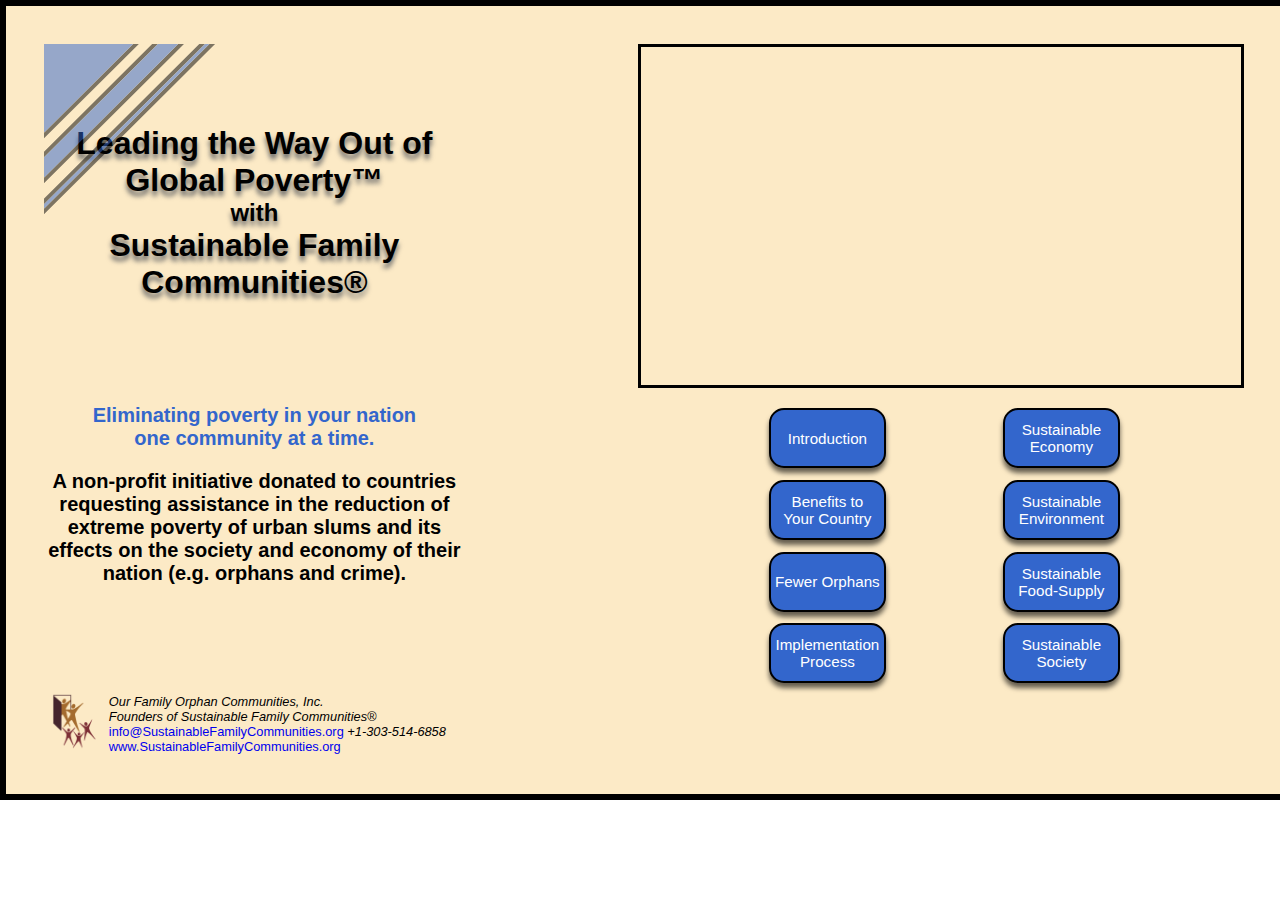
<file: index.html>
<!DOCTYPE html>
<html lang="en">

<head>
	<title>Sustainable Family Communities</title>
	<meta charset = "utf-8"/>
	<meta name = "viewport" content = "width = device - width, initial-scale = 1.0"/>
	<link rel = "stylesheet" type = "text/css" href = "main.css"/>
</head>

<body>
	<div id="maincontainer">
		<div id="toprow">
			<div id="maintitle">
				<img id="backdrop" src="images/corner.png"></img>
				<div id="maininternaldiv">
					<h1>Leading the Way Out of Global Poverty&#8482</h1><h2>with</h2><h1>Sustainable Family Communities&#174</h1>
				</div>
			</div>
			<div id="videobox">
				<iframe name="videoplayer" id="videoplayer" src="https://www.youtube.com/embed/Le0ueRWzklQ?autoplay=1&showinfo=0&autohide=1&rel=0" allowfullscreen>></iframe>
			</div>
		</div>

		<div id="bottomrow">
			<div id="mission">
				<div id="missioninternaldiv">
					<p>Eliminating poverty in your nation one community at a time.</p>
					<p>A non-profit initiative donated to countries requesting assistance in the reduction of extreme poverty of urban slums and its effects on the society and economy of their nation (e.g. orphans and crime).</p>
				</div>
			</div>
			<section id="videobuttons" >
				<div id="vidinternaldiv">
					<div class="row">
						<a href="http://www.youtube.com/embed/e5hDqt8L2KM?autoplay=1&showinfo=0&autohide=1&rel=0" allowfullscreen id="button1" target="videoplayer"><button class ="left button">Introduction</button></a>
						<a href="http://www.youtube.com/embed/GVBSCUb0ZMY?autoplay=1&showinfo=0&autohide=1&rel=0" allowfullscreen id="button2" target="videoplayer"><button class ="right button">Sustainable Economy</button></a>
					</div>

					<div class="row">
						<a href="http://www.youtube.com/embed/my7-uheSc6s?autoplay=1&showinfo=0&autohide=1&rel=0" allowfullscreen id="button3" target="videoplayer"><button class ="left button">Benefits to Your Country</button></a>
						<a href="http://www.youtube.com/embed/uvE3Q9whfaw?autoplay=1&showinfo=0&autohide=1&rel=0" id="button4" target="videoplayer"><button class ="right button">Sustainable Environment</button></a>
					</div>

					<div class="row">
						<a href="http://www.youtube.com/embed/efkc3miT_gI?autoplay=1&showinfo=0&autohide=1&rel=0" id="button5" target="videoplayer"><button class ="left button">Fewer Orphans</button></a>
						<a href="http://www.youtube.com/embed/eReFKKBvNQc?autoplay=1&showinfo=0&autohide=1&rel=0" id="button6" target="videoplayer"><button class ="right button">Sustainable Food-Supply</button></a>
					</div>

					<div class="row">
						<a href="http://www.youtube.com/embed/wJaF2ll0nkc?autoplay=1&showinfo=0&autohide=1&rel=0" id="button7" target="videoplayer"><button class ="left button">Implementation Process</button></a>
						<a href="http://www.youtube.com/embed/sytJ9s8CkYQ?autoplay=1&showinfo=0&autohide=1&rel=0" id="button8" target="videoplayer"><button class ="right button">Sustainable Society</button></a>
					</div>
				</div>	
			</section>
		</div>
		<footer>
			<img src="images/Orphan_Communities_People_icon.png"></img>
			<div id="info">
				<em>Our Family Orphan Communities, Inc.<br></em>
				<em>Founders of Sustainable Family Communities&#174;<br></em>
				<a href="mailto:info@SustainableFamilyCommunities.org">info@SustainableFamilyCommunities.org </a><em> +1-303-514-6858<br></em>
				<a href="http://www.SustainableFamilyCommunities.org">www.SustainableFamilyCommunities.org</a>
			</div>
		</footer>
	</div>
	<!--Loading the scripts at the bottom, so the page will without waiting for the scripts to load-->
	<!--Load JQuery from the CDN first-->
	<!--Loading the production version-->
	<script src="//code.jquery.com/jquery-2.1.4.min.js"></script>

	<!--If CDN fails to load, serve up the local version-->
	<script>window.jQuery || document.write('<script src="js/jquery-2.1.4.min.js"><\/script>');</script>
	<!--The JS file that I create, which holds my JQuery code-->
	<script src="script.js"></script>
</body>
</html>
</file>
<file: main.css>
body {
  background-color: #FFF;
  margin: 0;
  font-family: Arial;
}

h1 {
  margin-top: 0;
  margin-bottom: 0;
}

h2 {
  margin: 0;
}

#maincontainer {
  padding: 3% 3%;
  margin:auto;
  width: 1200px;
  background-color: #fceac6;
  border: solid 6px black;
}

img#backdrop {
  z-index: 1;
  opacity: 0.5;
  position: absolute;
  width: 512px;
  padding: -3% -3%;
}
#toprow {
  overflow: hidden;
}
#maintitle {
  width: 35%;
  height: 338px;
  float: left;
  display: table;
  text-shadow: 0px 5px 5px #696969;
  z-index: 2;
  position: relative;
}

#maininternaldiv {
  display: table-cell;
  vertical-align: middle;
  text-align: center;
  width: 100%;
}

#videobox {
  float: right;
}

#videoplayer {
  width: 600px;
  height: 338px;
  border: solid 3px black;
}

#bottomrow {
  margin-top: 1%;
}

#mission {
  width: 35%;
  float: left;
  margin: auto;
}

#missioninternaldiv {
  text-align: center;
  width: 100%;
}

div#missioninternaldiv p:first-child {
  color: #3366cc;
  width: 80%;
  margin: auto;
}

#mission p {
  font-size: 20px;
  font-weight: 700;
}

.row {
  width: 100%;
}

#videobuttons {
  float: right;
  width: 600px;
   }

 #vidinternaldiv {
  margin: auto;
  width: 65%;
 }

.button {
  background-color: #3366cc;
  border: solid 2px black;
  text-align: center;
  color: #FFF;
  -webkit-border-radius: 15px;
  -moz-border-radius: 15px;
  border-radius: 15px; 
  width: 30%;
  height: 60px;
  padding: 1%;
  word-wrap: normal;
  -webkit-box-shadow: 0px 5px 5px rgba(0, 0, 0, 0.6);
  -moz-box-shadow: 0px 5px 5px rgba(0, 0, 0, 0.6);
  box-shadow: 0px 5px 5px rgba(0, 0, 0, 0.6); 
  cursor: pointer;
  font-size: 95%;
}

  a {
    text-decoration: none;
  }

  div#info a {
    text-decoration: initial;
  }

  .left {
   margin: 1% 5% 2% 5%;
    float: left;
  }

  .right {
    margin: 1% 5% 2% 5%;
    float: right;
  }

  footer {
    clear: both;
  }

  #info {
    clear: both;
    display: inline-block;
    width: 600px;
    font-size: 80%;
  }

  img {
    width: 60px;
    display: inline-block;
  }

@media only screen and (max-width: 500px) and (orientation: portrait) {

body {
  width:100%;
}

#maincontainer {
  padding: 3% 3%;
  margin:0;
  width: 94%;
}

#toprow {
  width: 100%;
}
#maintitle {
  width: 100%;
  height: initial;
  float: none;
  display:initial;
}

#maininternaldiv {
  display: initial;
  vertical-align: initial;
  text-align: center;
  width: 100%;
  margin: auto;
}

#videobox {
  float: initial;
  margin:auto;
  width: 100%;
}

#videoplayer {
  width: 98%;
  height: auto;
  margin-top: 3%;
}

#bottomrow {
  overflow: visible;
  margin:auto;
  margin-top: 5%;
  position: initial;
  width: 100%;

}

#mission {
  width: 100%;
  float: none;
  text-align: center;
  position: initial;
  top: initial;
  transform: initial;
}

#missioninternaldiv {
text-align: center;
width: 100%;
}

#videobuttons {
  float: initial;
  width: 100%;
  margin: auto;
}

#vidinternaldiv {
margin: auto;
width: 100%;
}

.button {
  overflow: visible;
  display: block;
  width: 96%;
  margin: auto;
  height: 40px;
  padding: 1%;
}


.left {
  margin: auto;
  margin-bottom: 2%;
  float: none;
}

.right {
  margin: auto;
  margin-bottom: 2%;
  float: none;
}

img {
    display: none;
  }

}

@media only screen and (max-width: 1200px) and (min-width: 601px) and (orientation: portrait) {

body {
  width:100%;
}

#maincontainer {
  padding: 3% 3%;
  margin:0;
  width: 94%;
}

#toprow {
  width: 100%;
}
#maintitle {
  width: 100%;
  height: initial;
  float: none;
  display:initial;
}

#maininternaldiv {
  display: initial;
  vertical-align: initial;
  text-align: center;
  width: 100%;
  margin: auto;
}

#videobox {
  float: initial;
  margin:auto;
  width: 100%;
}

#videoplayer {
  width: 99%;
  height: 338px;
  margin:auto;
  margin-top: 3%;
}

#bottomrow {
  overflow: visible;
  margin:auto;
  margin-top: 5%;
  position: initial;
  width: 100%;

}

#mission {
  width: 100%;
  float: none;
  text-align: center;
  position: initial;
  top: initial;
  transform: initial;
}

#missioninternaldiv {
text-align: center;
width: 100%;
}

#videobuttons {
  float: initial;
  width: 100%;
  margin: auto;
}

#vidinternaldiv {
margin: auto;
width: 100%;
}

.button {
  overflow: visible;
  display: block;
  width: 96%;
  margin: auto;
  height: 40px;
  padding: 1%;
}


.left {
  margin: auto;
  margin-bottom: 2%;
  float: none;
}

.right {
  margin: auto;
  margin-bottom: 2%;
  float: none;
}

}

@media only screen and (max-width: 900px) and (orientation: landscape) {

body {
  width:100%;
}

#maincontainer {
  padding: 3% 3%;
  margin:0;
  width: 94%;
}

#toprow {
  width: 100%;
}
#maintitle {
  width: 100%;
  height: initial;
  float: none;
  display:initial;
}

#maininternaldiv {
  display: initial;
  vertical-align: initial;
  text-align: center;
  width: 100%;
  margin: auto;
}

#videobox {
  float: initial;
  margin:auto;
  width: 100%;
}

#videoplayer {
  width: 99%;
  height: auto;
  height: 338px;
  margin-top: 3%;
}

#bottomrow {
  overflow: visible;
  margin:auto;
  margin-top: 5%;
  position: initial;
  width: 100%;

}

#mission {
  width: 100%;
  float: none;
  text-align: center;
  position: initial;
  top: initial;
  transform: initial;
}

#missioninternaldiv {
text-align: center;
width: 100%;
}

#videobuttons {
  float: initial;
  width: 100%;
  margin: auto;
}

#vidinternaldiv {
margin: auto;
width: 100%;
}

.button {
  overflow: visible;
  display: block;
  width: 96%;
  margin: auto;
  height: 40px;
  padding: 1%;
}


.left {
  margin: auto;
  margin-bottom: 2%;
  float: none;
}

.right {
  margin: auto;
  margin-bottom: 2%;
  float: none;
}

img {
    display: none;
  }

}

@media only screen and (min-width: 901px) and (max-width: 1200px) and (orientation: landscape) {

body {
  width:100%;
}

#maincontainer {
  padding: 3% 3%;
  margin:0;
  width: 94%;
}

#toprow {
  width: 100%;
}
#maintitle {
  width: 100%;
  height: initial;
  float: none;
  display:initial;
}

#maininternaldiv {
  display: initial;
  vertical-align: initial;
  text-align: center;
  width: 100%;
  margin: auto;
}

#videobox {
  float: initial;
  margin:auto;
  width: 601px;
}

#videoplayer {
  width: 600px;
  height: 338px;
  margin:auto;
  margin-top: 3%;
}

#bottomrow {
  overflow: visible;
  margin:auto;
  margin-top: 5%;
  position: initial;
  width: 100%;

}

#mission {
  width: 100%;
  float: none;
  text-align: center;
  position: initial;
  top: initial;
  transform: initial;
}

#missioninternaldiv {
text-align: center;
width: 100%;
}

#videobuttons {
  float: initial;
  width: 100%;
  margin: auto;
}

#vidinternaldiv {
margin: auto;
width: 100%;
}

.button {
  overflow: visible;
  display: block;
  width: 96%;
  margin: auto;
  height: 40px;
  padding: 1%;
}


.left {
  margin: auto;
  margin-bottom: 2%;
  float: none;
}

.right {
  margin: auto;
  margin-bottom: 2%;
  float: none;
}

}
</file>
